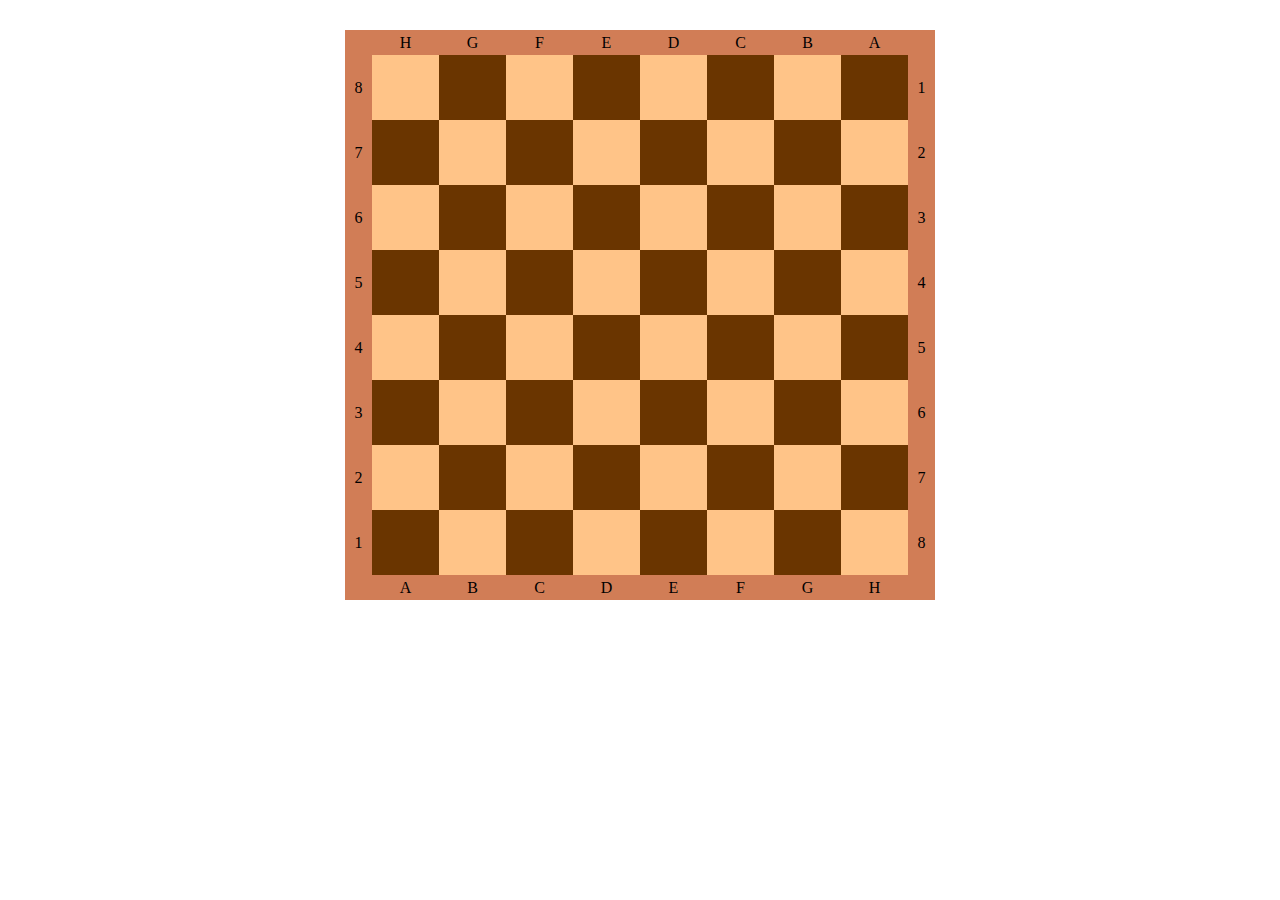
<file: index.html>
<html lang="en">

<head>
    <meta charset="UTF-8">
    <meta name="viewport" content="width=device-width, initial-scale=1.0">
    <meta http-equiv="X-UA-Compatible" content="ie=edge">
    <title>Document</title>
    <link rel="stylesheet" href="styles.css">
</head>

<body>
    <table id="chees"></table>
    <script src="cheesboard.js"></script>
</body>

</html>
</file>
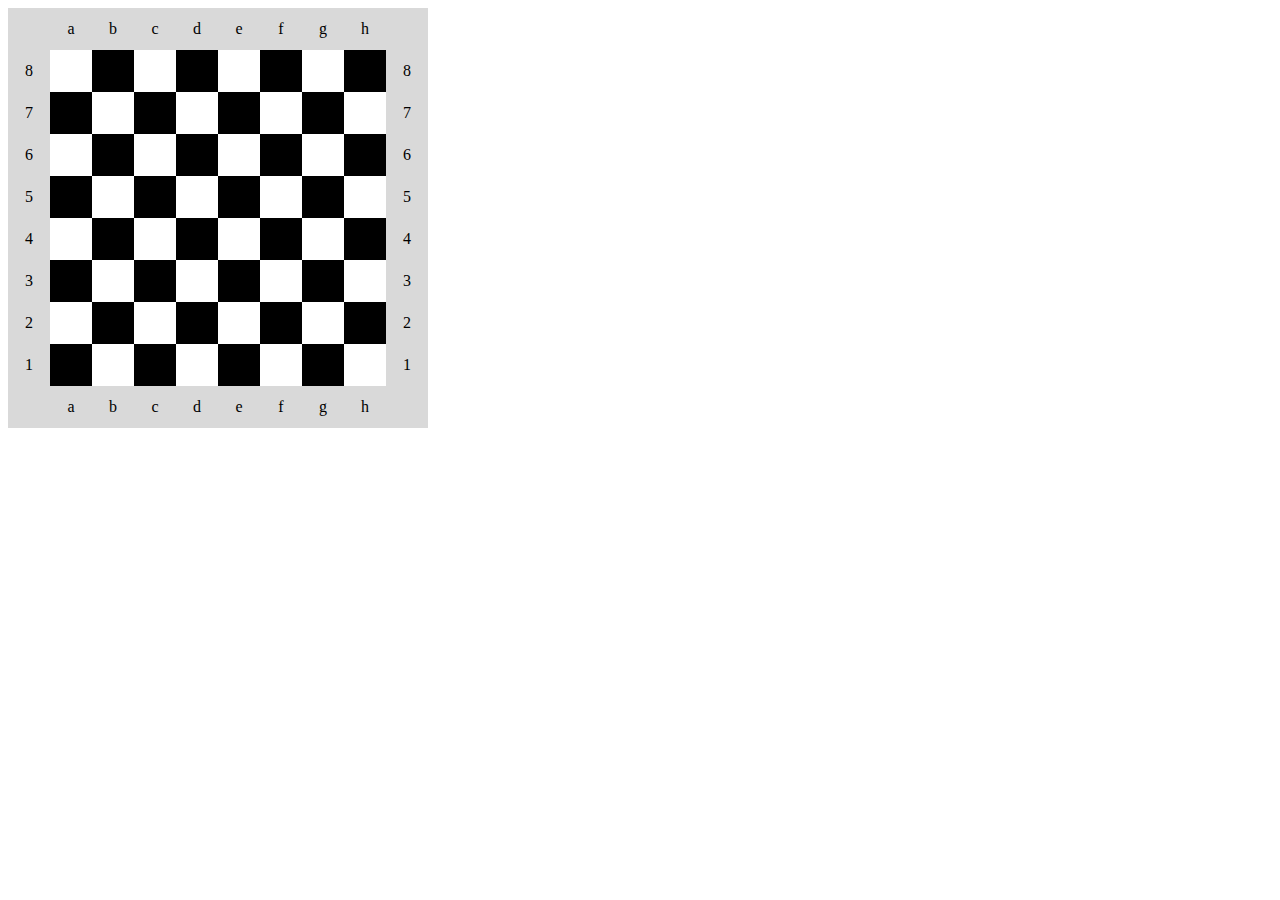
<file: dz.html>
<!DOCTYPE html>
<html lang="en">
<head>
    <meta charset="UTF-8">
    <meta name="viewport" content="width=device-width, initial-scale=1.0">
    <meta http-equiv="X-UA-Compatible" content="ie=edge">
    <title>Document</title>
    <script src="https://ajax.googleapis.com/ajax/libs/jquery/3.2.1/jquery.min.js"></script>
</head>
<body>
    <style>
    table {
    border: 0;
    border-spacing: 0;
    border-collapse: collapse;
    text-align: center;

}
td {
    /* border: 1px solid #000; */
    height: 40px;
    width: 40px;
}
.black {
    background-color: black;
}

.chess_header {
    background-color: #d9d9d9;
}
    </style>

    <script>
    (function($){
    'use strict';

    // Функции для создания html кода шахматной доски
    function createChessBoard() {
        var size = 8;
        // я решил делать доску с обозначением строк и полей, поэтому суммарный
        // размер таблицы будет 10х10
        //$('body').append('<table id="chess"></table');
        var board = $('<table id="chess"></table');
        // Готовим верхнюю и нижнюю строку с цифрами
        var letters = [' ', 'a', 'b', 'c', 'd', 'e', 'f', 'g', 'h', ' '];
        var headerAndFooter = $('<tr></tr>');
        for (var i = 0; i < letters.length; i++) {
            headerAndFooter.append('<td class="chess_header">' + letters[i] + '</td>');
        }
        // Добавляем в таблицу основные строки
        for (var i = 0; i < size; i++) {
            board.append('<tr></tr>');
            // Внутри строк добавляем столбцы
            for (var j = 0; j < size + 2; j++) {
                $(board).find('tr:last').append('<td></td>');
            }
        }
        // Теперь добавляем верхнюю и нижнюю строку с числами
        board.append(headerAndFooter);
        // если просто сделать prepend то jQuery перенесёт элемент на новое место
        // а нужно добавить ещё одну такую-же строку, поэтому клонируем её
        board.prepend(headerAndFooter.clone());

        // Теперь пробежим по всей таблице и расставим номера строк
        // в крайних левом и правом столбцах. Так как нумерация идёт в противоположном
        // от нашего прохода порядке, то использую массив
        var numbers = [0, 8, 7, 6, 5, 4, 3, 2, 1];
        $(board).find('tr').each(function(rowNum) {
            if (rowNum !== 0 && rowNum !== 9) {
                $(this).children('td').each(function(colNum) {
                    if (colNum === 0 || colNum === 9) {
                        // Если это первый или последний столбец, ставим номер строки
                        // и стиль заголовка
                        $(this).text(numbers[rowNum]).addClass('chess_header');
                    } else {
                        // Ячейка внутри шахматной доски.
                        // Вычисляем её положение по чётности строки/столбца и окрашиваем
                        if ((rowNum % 2 === 0 && colNum % 2 === 0) || (rowNum % 2 !== 0 && colNum % 2 !== 0)) {
                            $(this).addClass('white');
                        } else {
                            $(this).addClass('black');
                        }
                    }
                });
            }
        });
        return board;
    }
// Функция возвращает случайное число между
// min (включительно) и max (включительно)
// из документации модуля Math
    function getRandomIntInclusive(min, max) {
        return Math.floor(Math.random() * (max - min + 1)) + min;
    }


    var chessboard = createChessBoard();
    $('body').append(chessboard);

/*     $(chessboard).on('mouseenter', 'td', function(event) {
        // Тут используется делегирование событий. Если просто назначить на каждую ячейку отслеживание события
        // наведения мыши, то у нас будет 10*10 = 100 слушателей событий.
        // А с делегированием только один "слушатель" - вся таблица, а потом происходит
        // уточнение, в каком именно td оно произошло.
        if (!$(this).hasClass('chess_header')) {
            var r = getRandomIntInclusive(0, 255);
            var b = getRandomIntInclusive(0, 255);
            var g = getRandomIntInclusive(0, 255);

            // я использую css анимацию с помощью animate.css
            var animanionName = 'animated zoomIn';
            // для отслеживания события "анимация закончилось"
            var animationEnd = 'webkitAnimationEnd mozAnimationEnd MSAnimationEnd oanimationend animationend';
            $(this).css('background-color', 'rgb(' + r + ',' + g + ',' + b + ')')
                .addClass(animanionName)
                .one(animationEnd, function(){
                    $(this).removeClass(animanionName);
                });
        }
    }); */


})(jQuery);
    </script>
</body>
</html>
</file>
<file: styles.css>
#chees {
    border-collapse: collapse;
    text-align: center;
    margin: 30px auto;  
}

.cellLight{
    height: 65px;
    width: 65px;
    background-color: #ffc488;
}

.cellDark{
    height: 50px;
    width: 50px;
    background-color: #6a3500;
}
.bord{
    width: 25px;
    height: 25px;
    background-color: #d17d56;
    text-transform: uppercase;
}
</file>
